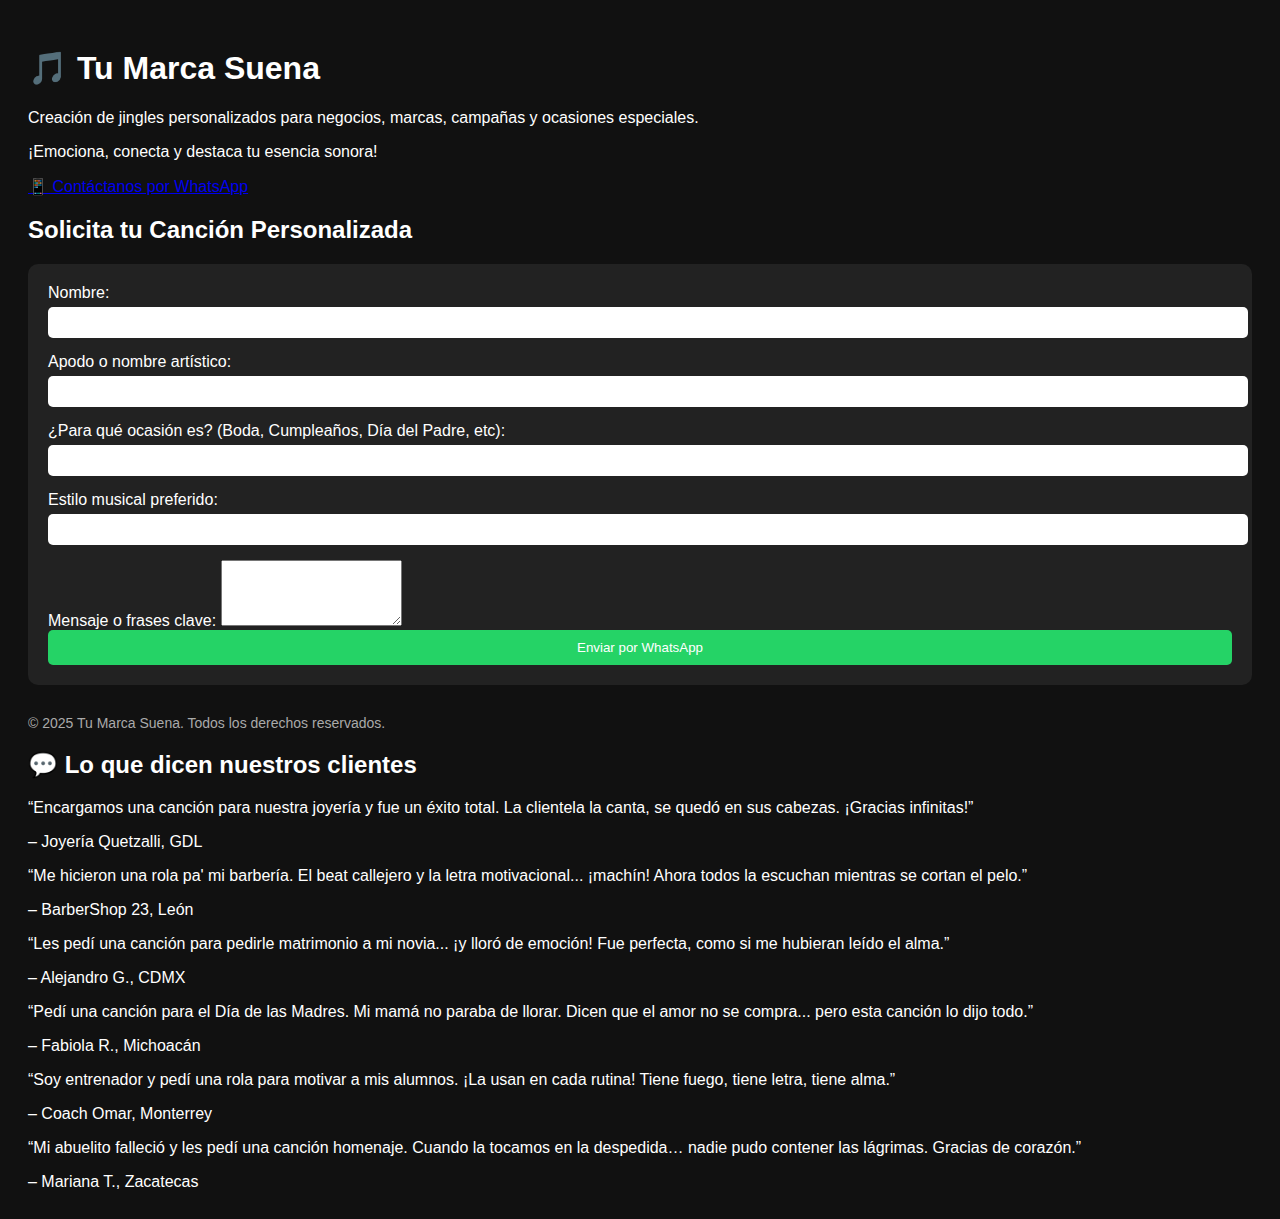
<file: index.html>
<!DOCTYPE html>
<html lang="es">
<head>
    <meta charset="UTF-8">
    <meta name="viewport" content="width=device-width, initial-scale=1.0">
    <title>Tu Marca Suena</title>
    <link rel="stylesheet" href="style.css">
</head>
<body>
    <header>
        <h1>🎵 Tu Marca Suena</h1>
        <p>Creación de jingles personalizados para negocios, marcas, campañas y ocasiones especiales.</p>
        <p>¡Emociona, conecta y destaca tu esencia sonora!</p>
        <a href="https://wa.me/52XXXXXXXXXX" target="_blank" class="whatsapp-button">📱 Contáctanos por WhatsApp</a>
    </header>

    <main>
        <section class="form-section">
            <h2>Solicita tu Canción Personalizada</h2>
            <form id="jingleForm">
                <label for="nombre">Nombre:</label>
                <input type="text" id="nombre" required>

                <label for="apodo">Apodo o nombre artístico:</label>
                <input type="text" id="apodo">

                <label for="evento">¿Para qué ocasión es? (Boda, Cumpleaños, Día del Padre, etc):</label>
                <input type="text" id="evento" required>

                <label for="estilo">Estilo musical preferido:</label>
                <input type="text" id="estilo" required>

                <label for="mensaje">Mensaje o frases clave:</label>
                <textarea id="mensaje" rows="4" required></textarea>

                <button type="submit">Enviar por WhatsApp</button>
            </form>
        </section>
    </main>

    <footer>
        <p>© 2025 Tu Marca Suena. Todos los derechos reservados.</p>
    </footer>

    <script src="script.js"></script>

<section class="testimonios">
  <h2>💬 Lo que dicen nuestros clientes</h2>

  <div class="testimonio">
    <p>“Encargamos una canción para nuestra joyería y fue un éxito total. La clientela la canta, se quedó en sus cabezas. ¡Gracias infinitas!”</p>
    <span>– Joyería Quetzalli, GDL</span>
  </div>

  <div class="testimonio">
    <p>“Me hicieron una rola pa' mi barbería. El beat callejero y la letra motivacional... ¡machín! Ahora todos la escuchan mientras se cortan el pelo.”</p>
    <span>– BarberShop 23, León</span>
  </div>

  <div class="testimonio">
    <p>“Les pedí una canción para pedirle matrimonio a mi novia... ¡y lloró de emoción! Fue perfecta, como si me hubieran leído el alma.”</p>
    <span>– Alejandro G., CDMX</span>
  </div>

  <div class="testimonio">
    <p>“Pedí una canción para el Día de las Madres. Mi mamá no paraba de llorar. Dicen que el amor no se compra... pero esta canción lo dijo todo.”</p>
    <span>– Fabiola R., Michoacán</span>
  </div>

  <div class="testimonio">
    <p>“Soy entrenador y pedí una rola para motivar a mis alumnos. ¡La usan en cada rutina! Tiene fuego, tiene letra, tiene alma.”</p>
    <span>– Coach Omar, Monterrey</span>
  </div>

  <div class="testimonio">
    <p>“Mi abuelito falleció y les pedí una canción homenaje. Cuando la tocamos en la despedida… nadie pudo contener las lágrimas. Gracias de corazón.”</p>
    <span>– Mariana T., Zacatecas</span>
  </div>
</section>

</body>
</html>
</file>
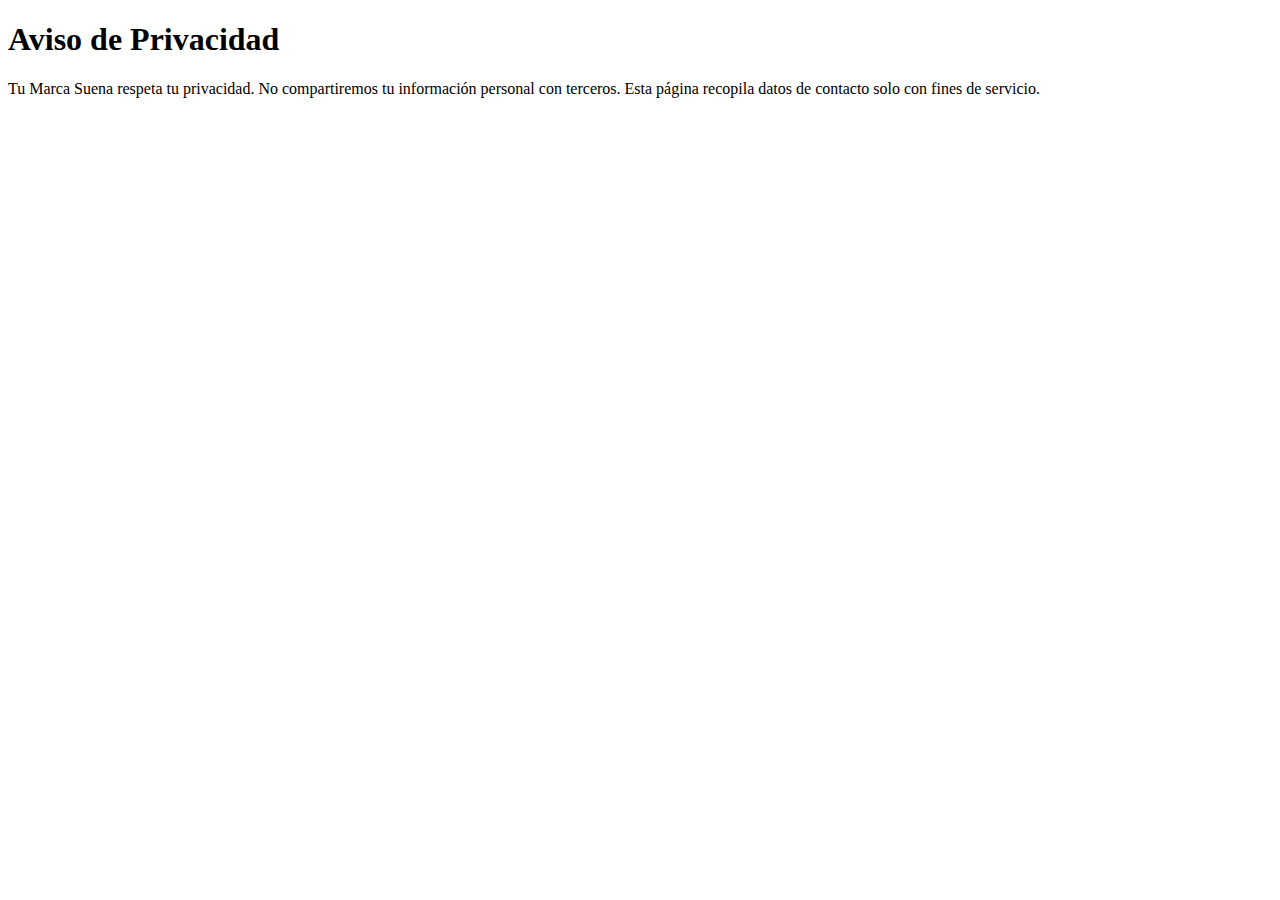
<file: privacidad.html>
<!DOCTYPE html>
<html lang="es">
<head>
    <meta charset="UTF-8" />
    <title>Aviso de Privacidad</title>
</head>
<body>
    <h1>Aviso de Privacidad</h1>
    <p>Tu Marca Suena respeta tu privacidad. No compartiremos tu información personal con terceros. Esta página recopila datos de contacto solo con fines de servicio.</p>
</body>
</html>
</file>
<file: style.css>
body {
    font-family: sans-serif;
    background: #111;
    color: white;
    padding: 20px;
}
form {
    background: #222;
    padding: 20px;
    border-radius: 10px;
}
input {
    width: 100%;
    padding: 8px;
    margin: 5px 0 15px;
    border-radius: 5px;
    border: none;
}
button {
    background-color: #25D366;
    color: white;
    padding: 10px;
    border: none;
    border-radius: 5px;
    cursor: pointer;
    width: 100%;
}
footer {
    margin-top: 30px;
    font-size: 14px;
    color: #aaa;
}
</file>
